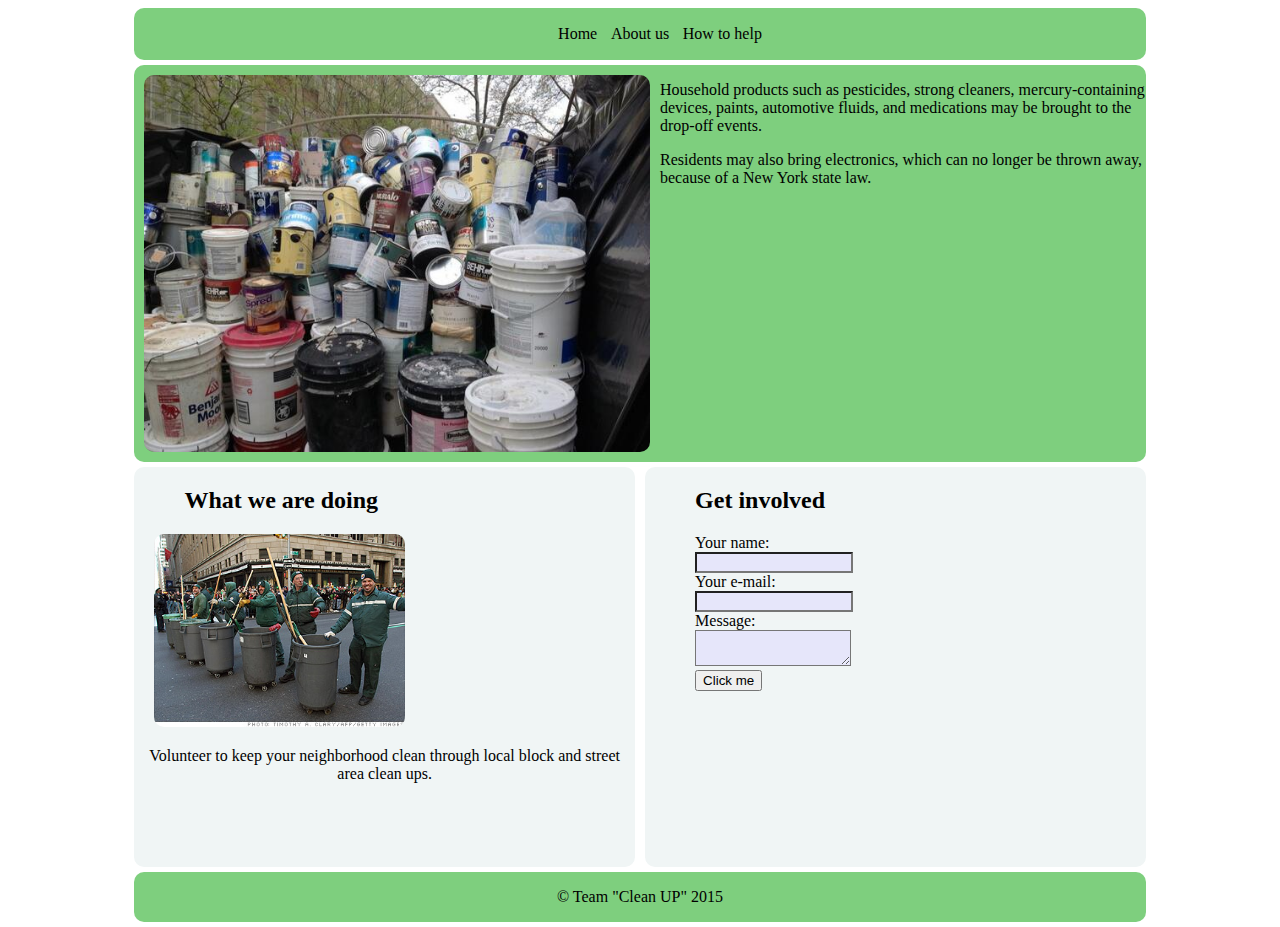
<file: index.html>
<!DOCTYPE html>
<html>
  <head>
    <title>Team clean up NYC</title>


    <link rel="stylesheet" type="text/css" href="styles.css">

    <link rel="shortcut icon" href="pics/favicon.ico" type="image/x-icon">

    <script src="http://ajax.googleapis.com/ajax/libs/jquery/1.10.2/jquery.min.js"></script>

     <meta name="viewport" content="width=device-width, initial-scale=1">

    
   </head>

<body>
  <div class="wrapper">
      <header>
        <nav>
          <ul>
          	<li class="navi"><a href="index.html">Home</a></li>
            <li class="navi"><a href="about.html">About us</a></li>
            <li class="navi"><a href="contact.html">How to help</a></li>
          </ul>
        </nav>
      </header>

 	 
 	 	<div class="col-top">
 	 		 <img class="main" src="pics/paint_cans.jpg">
 	 		<div class="main-text"> 
       <p>Household products such as pesticides, strong cleaners, mercury-containing devices, paints, automotive fluids, and medications may be brought to the drop-off events.</p>
       <p>Residents may also bring electronics, which can no longer be thrown away, because of a New York state law.</p>
      </div> 
    </div>

      <div class="col-1">
        <h2>What we are doing</h2>

      <img class="sanitation_workers" src="pics/sanitation_workers.jpg">

      <p class="text-1" >Volunteer to keep your neighborhood clean through local block and street area clean ups.</p>

      </div>

       <div class="col-2">
        <h2>Get involved</h2>

        <div class="form">

        <form>
        Your name:<br>
        <input type="text" name="name"><br>
        Your e-mail:<br>
        <input type="text" name="e-mail"><br>
        Message:<br>
        <textarea name="Message"></textarea><br>

        <button>Click me</button>
      </form>

        </div>

     </div>
     		
 	 
	 <footer>
        <p>&copy Team "Clean UP" 2015</p>
   </footer>

</div>
</body>
</html>
</file>
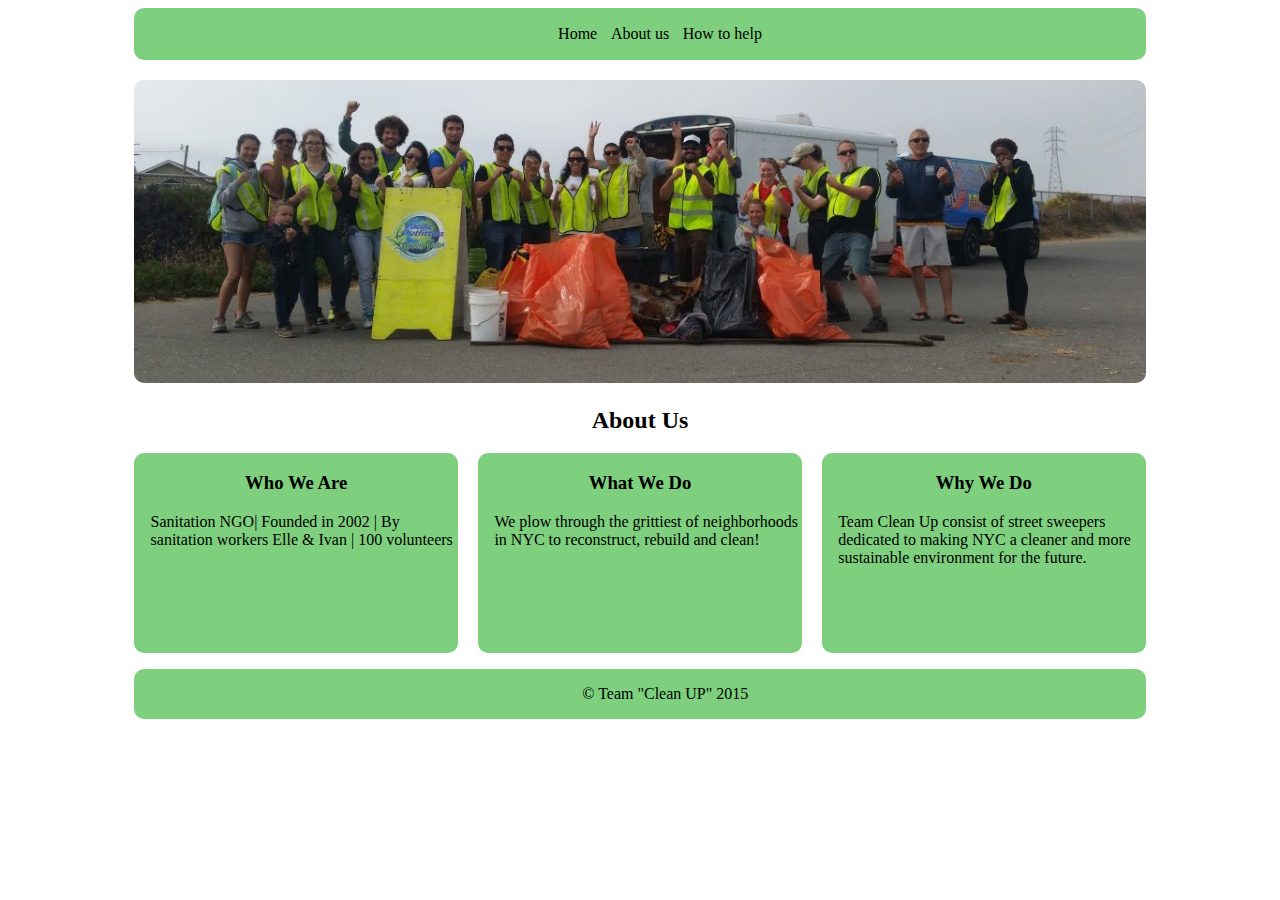
<file: about.html>
<!DOCTYPE html>
<html>
  <head>
    <title>Team clean up NYC</title>


    <link rel="stylesheet" type="text/css"href="about.css">

     <link rel="shortcut icon" href="pics/favicon.ico" type="image/x-icon">

    
   </head>

<body>
  <div class="wrapper">
      
      <header>
        <nav>
          <ul>
          	<li class="navi"><a href="index.html">Home</a></li>
            <li class="navi"><a href="about.html">About us</a></li>
            <li class="navi"><a href="contact.html">How to help</a></li>
          </ul>
        </nav>
      </header>

<img src="pics/TeamClean.jpg">

<h2>About Us</h2>
   
<div class= "Bio">
<h3>Who We Are</h3>
    <p>Sanitation NGO| Founded in 2002 | By sanitation workers Elle & Ivan | 100 volunteers</p>
</div>

<div class= "Bio1">
<h3>What We Do</h3>
    <p>We plow through the grittiest of neighborhoods in NYC to reconstruct, rebuild and clean!</p>
</div>

<div class= "Bio2">
<h3>Why We Do</h3>
  <p>Team Clean Up consist of street sweepers dedicated to making NYC a cleaner and more sustainable environment for the future.</p>
</div> 	  	
       		
 	 
	 <footer>
        <p>&copy Team "Clean UP" 2015</p>
   </footer>

</div>
</body>
</html>
</file>
<file: styles.css>
.wrapper {
  width: 80%;
  margin: 0 auto;
}

header, footer {
  text-align: center;
  background-color: #7ECF7E;
  margin-bottom: 5px;
  border-radius: 10px;
  width: 100%;
}
header {
  height: 10%;
}

.navi {
  display: inline;
  margin: 0 0.5%;

}

nav {
 margin: 0:;
 padding: 1px;
}

 a {
  color: black;
  text-decoration: none;
 }

.main {
  float: left;
  width: 50%;
  height: 50%;
  margin: 10px;
  border-radius: 10px;
}

.col-top {
  
  float: left;
  width: 100%;
  height: 55%;
  margin-top: 150px 0;
  background-color: #7ECF7E;
  border-radius: 10px;
}


.head2 {
   margin: 10px;

}

.col-1 {
  float: left;
  width: 49.5%;
  margin-top: 0.5%;
  height: 400px;
  background-color: #F0F5F5;
  border-radius: 10px;
}

h2 {
  margin-left: 10%;
}


.sanitation_workers {
  width: 50%;
  margin-left: 4%;
  border-radius: 10px;
}

.text-1 {
 text-align: center;
}

.col-2 {
  float: left;
  width: 49.5%;
  margin-top: 0.5%;
  margin-left: 1%;
  height: 400px;
  background-color: #F0F5F5; 
  border-radius: 10px;
}

input[type=text], textarea {
  background-color: lavender;
  height: 10%;
  width: 120%;
}

.message {
  height: 10%;
  width: 25%;
}

.form {
  margin-left: 10%;
  width: 25%;
}

footer {
	float: left;
	width: 100%;
	margin-top: 0.5%;
  border-radius: 10px;
}

@media all and (max-width: 767px) {
  .wrapper {
   width: 100%;
   margin: none;
  }
}

@media all and (max-width: 480px) {
  .col-1, .col-2 {
    width: 100%;
    margin-left: none; 
    margin-bottom: 5px;
    height: auto;
  }

  .main {
    width: 95%;
    margin: none;
    margin-top: none;
  }
 
  .col.1 {
    margin-top: 5px;
   }

  .sanitation_workers {
    width: 95%;
    margin-left: 1.5%;
   }

}
</file>
<file: about.css>
.wrapper {
  width: 80%;
  margin: 0 auto;
}

header, footer {
  text-align: center;
  background-color: #7ECF7E;
  margin-bottom: 2%;
  border-radius: 10px;
  width: 100%;
}

header {
  height: 10%;
}

.navi {
  display: inline;
  margin: 0 0.5%;

}

nav {
 margin: 0:;
 padding: 1px;
}

 a {
  color: black;
  text-decoration: none;
 }

img {
  width: 100%;
  border-radius: 10px;
}

h2, h3 {
  text-align: center;
}

.Bio{
  float: left;
  width: 32%;
  height: 200px;
  background-color: #7ECF7E;
  border-radius: 10px;
}

.Bio1{
  float: left;
  width: 32%;
  margin-left: 2%;
  height: 200px;
  background-color: #7ECF7E;
  border-radius: 10px;
}

.Bio2{
  float: left;
  width: 32%;
  margin-left: 2%;
  height: 200px;
  background-color: #7ECF7E;
  border-radius: 10px;
}

p {
  padding-left: 5%;
}

footer {
	float: left;
	width: 100%;
	margin-top: 1.5%;
  margin-bottom: 1.5%;
  border-radius: 10px;
}
</file>
